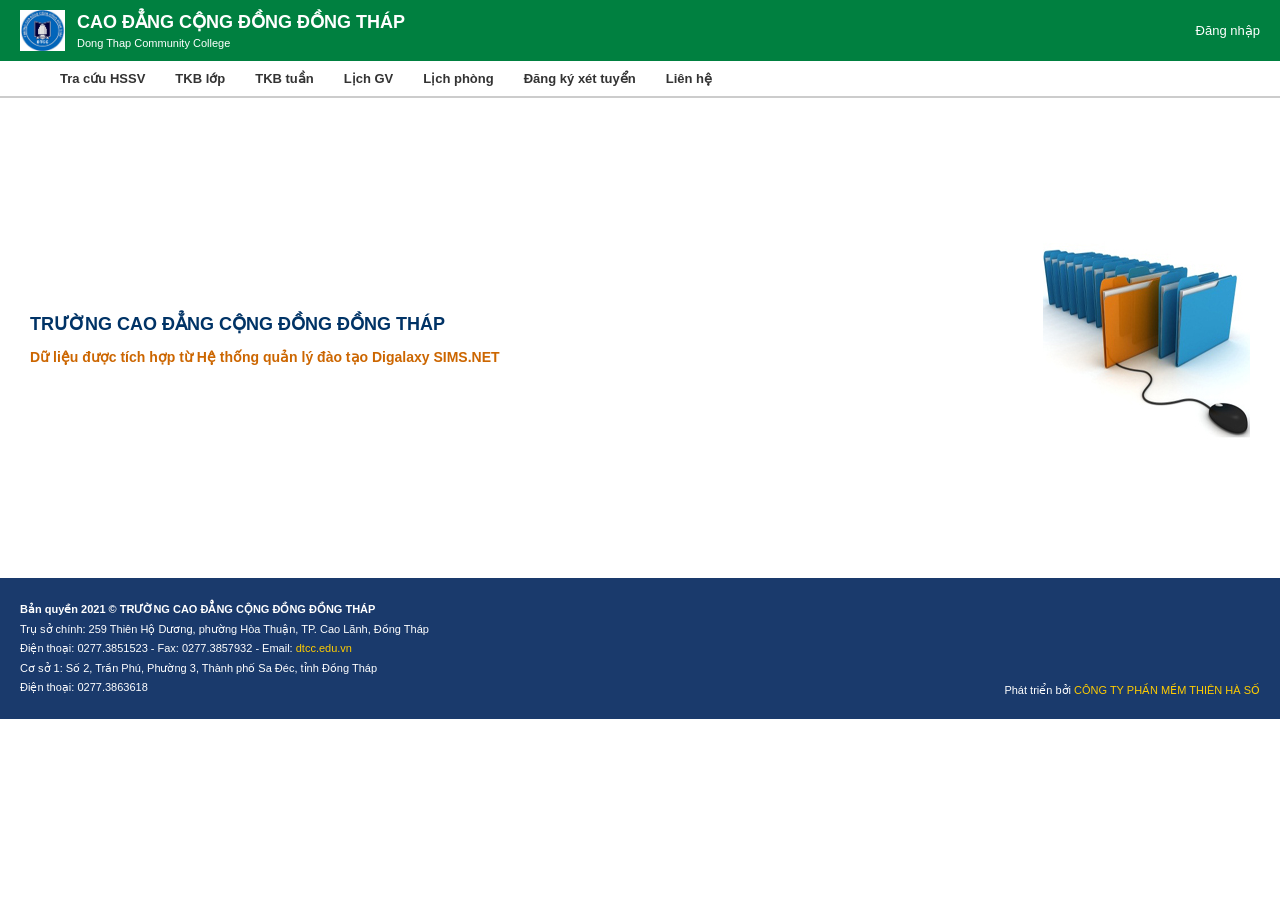
<file: GITHUB/index.html>
<!DOCTYPE html>
<html lang="vi">
<head>
    <meta charset="UTF-8">
    <meta name="viewport" content="width=device-width, initial-scale=1.0">
    <title>CAO DANG CONG DONG DONG THAP</title>
    <style>
        body {
            margin: 0;
            padding: 0;
            font-family: Arial, sans-serif;
            background-color: #fff;
        }

        .toggle-checkbox {
            display: none;
        }

        header {
            background-color: #008040;
            color: white;
        }

        .top-bar {
            display: flex;
            justify-content: space-between;
            align-items: center;
            padding: 10px 20px;
        }

        .logo-area {
            display: flex;
            align-items: center;
            gap: 12px;
        }

        .logo-truong{
            width: 45px; 
            height: auto; 
        }

        .logo-text h1 {
            font-size: 18px;
            margin: 0;
            font-weight: bold;
        }

        .logo-text span {
            font-size: 11px;
        }

        .login-btn {
            cursor: pointer;
            font-size: 13px;
        }
        .login-btn:hover {
            text-decoration: underline;
        }

        .menu {
            background-color: white;
            border-bottom: 2px solid #ccc;
        }

        .menu ul {
            list-style: none;
            margin: 0;
            padding: 0 15px;
            display: flex;
        }

        .menu li a {
            display: block;
            padding: 10px 15px;
            color: #333;
            text-decoration: none;
            font-size: 13px;
            font-weight: bold;
        }

        .menu li a:hover {
            background-color: #f0f0f0;
        }

        .main-content {
            display: flex;
            justify-content: space-between;
            align-items: center;
            padding: 40px 30px;
            min-height: 400px;
        }

        .content-left h2 {
            color: #003366;
            font-size: 18px;
            margin-bottom: 10px;
        }

        .content-left p {
            color: #cc6600;
            font-size: 14px;
            font-weight: bold;
        }

        .content-right img {
            max-width: 300px;
            height: auto;
        }

        footer {
            background-color: #1a3a6c;
            color: white;
            padding: 20px;
            font-size: 11px;
            line-height: 1.5;
            position: relative;
        }

        .footer-content {
            max-width: 1200px;
        }

        footer p {
            margin: 3px 0;
        }

        footer a {
            color: #ffcc00;
            text-decoration: none;
        }

        .developer {
            position: absolute;
            right: 20px;
            bottom: 20px;
        }

        .modal-overlay {
            display: none;
            position: fixed;
            top: 0;
            left: 0;
            width: 100%;
            height: 100%;
            background-color: rgba(0, 0, 0, 0.4);
            justify-content: center;
            align-items: center;
        }

        #login-toggle:checked ~ .modal-overlay {
            display: flex;
        }

        .login-form-box {
            background-color: #eaeaea;
            border: 1px solid #b5b5b5;
            padding: 20px 30px;
            width: 320px;
            box-shadow: 0 4px 10px rgba(0,0,0,0.2);
            position: relative;
        }

        .close-btn {
            position: absolute;
            top: 5px;
            right: 10px;
            font-size: 18px;
            font-weight: bold;
            cursor: pointer;
            color: #666;
        }
        .close-btn:hover {
            color: #000;
        }

        .form-row {
            margin-bottom: 12px;
            display: flex;
            align-items: center;
        }

        .form-row label {
            width: 50px;
            font-size: 14px;
            color: #000;
        }

        .form-row input[type="text"],
        .form-row input[type="password"] {
            flex: 1;
            padding: 5px;
            border: 1px solid #7f7f7f;
            background-color: white;
        }

        .form-checkbox {
            margin-left: 50px;
            margin-bottom: 15px;
            font-size: 13px;
            display: flex;
            align-items: center;
            gap: 5px;
        }

        .form-submit {
            text-align: center;
        }

        .form-submit button {
            background: linear-gradient(to bottom, #f9f9f9, #d0d0d0);
            border: 1px solid #7f7f7f;
            padding: 5px 15px;
            font-size: 13px;
            cursor: pointer;
            border-radius: 3px;
        }

        .form-submit button:hover {
            background: linear-gradient(to bottom, #ffffff, #e0e0e0);
        }
    </style>
    </head>
<body>
    <input type="checkbox" id="login-toggle" class="toggle-checkbox">

    <header>
        <div class="top-bar">
            <div class="logo-area">
                <img src="./IMAGE/logocdcddt.jpg" class="logo-truong">
                <div class="logo-text">
                    <h1>CAO ĐẲNG CỘNG ĐỒNG ĐỒNG THÁP</h1>
                    <span>Dong Thap Community College</span>
                </div>
            </div>
            <label for="login-toggle" class="login-btn">Đăng nhập</label>
        </div>

        <nav class="menu">
            <ul>
                <li><a href="#"><i class="fa-solid fa-house"></i></a></li>
                <li><a href="#">Tra cứu HSSV</a></li>
                <li><a href="#">TKB lớp</a></li>
                <li><a href="#">TKB tuần</a></li>
                <li><a href="#">Lịch GV</a></li>
                <li><a href="#">Lịch phòng</a></li>
                <li><a href="#">Đăng ký xét tuyển</a></li>
                <li><a href="#">Liên hệ</a></li>
            </ul>
        </nav>
    </header>
    <main class="main-content">
        <div class="content-left">
            <h2>TRƯỜNG CAO ĐẲNG CỘNG ĐỒNG ĐỒNG THÁP</h2>
            <p>Dữ liệu được tích hợp từ Hệ thống quản lý đào tạo Digalaxy SIMS.NET</p>
        </div>
        <div class="content-right">
            <img src="./IMAGE/htdt.jpg" alt="Hệ thống quản lý đào tạo">
        </div>
    </main>
    <footer>
        <div class="footer-content">
            <p><strong>Bản quyền 2021 © TRƯỜNG CAO ĐẲNG CỘNG ĐỒNG ĐỒNG THÁP</strong></p>
            <p>Trụ sở chính: 259 Thiên Hộ Dương, phường Hòa Thuận, TP. Cao Lãnh, Đồng Tháp</p>
            <p>Điện thoại: 0277.3851523 - Fax: 0277.3857932 - Email: <a href="https://dtcc.edu.vn/">dtcc.edu.vn</a></p>
            <p>Cơ sở 1: Số 2, Trần Phú, Phường 3, Thành phố Sa Đéc, tỉnh Đồng Tháp</p>
            <p>Điện thoại: 0277.3863618</p>
            <div class="developer">
                Phát triển bởi <a href="#">CÔNG TY PHẦN MỀM THIÊN HÀ SỐ</a>
            </div>
        </div>
    </footer>
    <div class="modal-overlay" id="loginModal">
        <div class="login-form-box">
            <label for="login-toggle" class="close-btn">&times;</label>
            
            <div class="form-row">
                <label>User:</label>
                <input type="text">
            </div>
            <div class="form-row">
                <label>Pass:</label>
                <input type="password">
            </div>
            <div class="form-checkbox">
                <input type="checkbox" id="remember">
                <label for="remember">Nhớ thông tin đăng nhập</label>
            </div>
            <div class="form-submit">
                <button type="button">Đăng nhập</button>
            </div>
        </div>
    </div>

</body>
</html>
</file>
